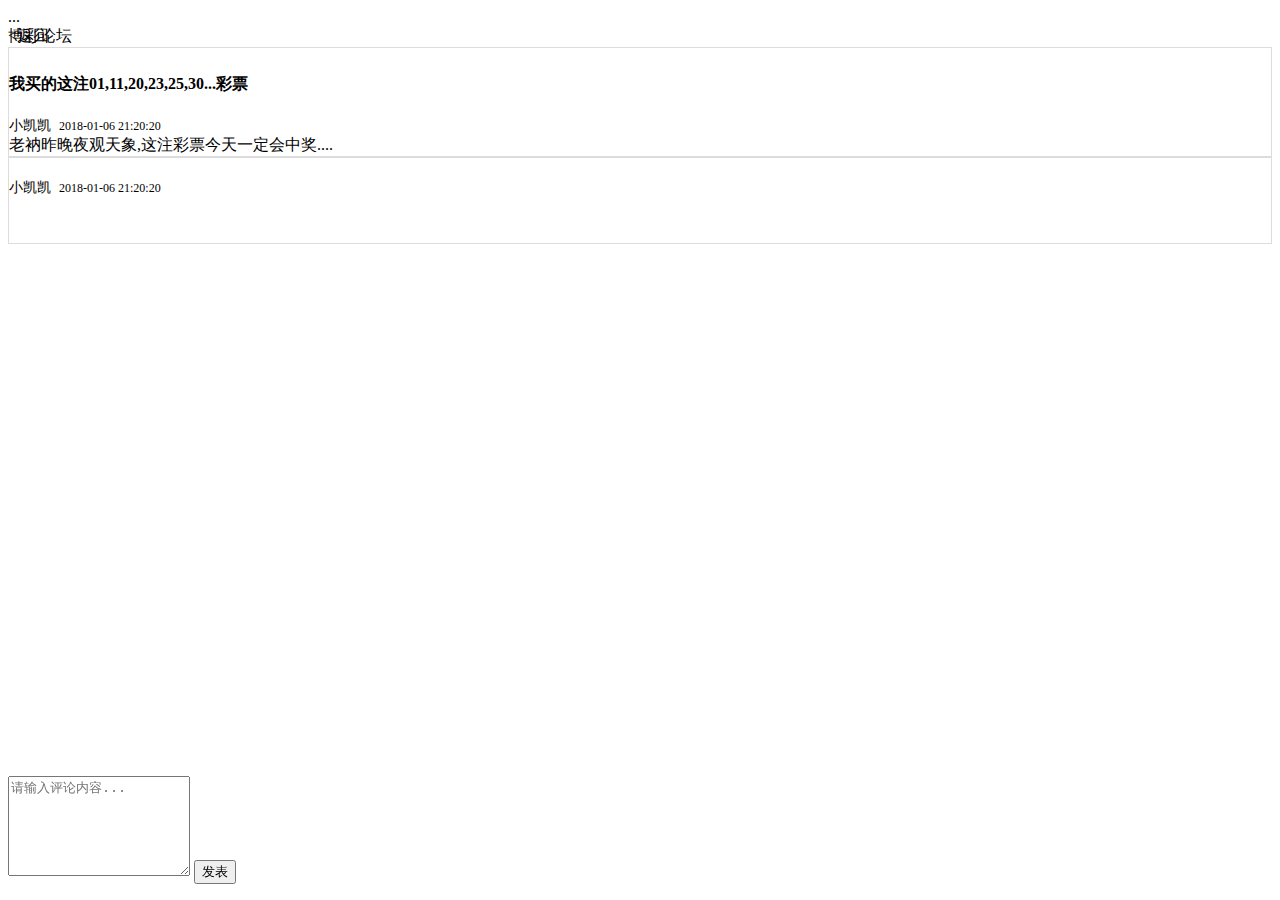
<file: out/production/classes/templates/bbs_detail.html>
<html xmlns:th="http://www.thymeleaf.org">

<head>
    <style>
        .ball-div {
            border: 1px solid gainsboro;
            min-height: 80px;
            padding-top: 5px;
        }
    </style>
</head>

<body>
<div th:replace="~{common/header :: header}">...</div>
<div class="container-fluid">
    <div class="row title">
        <div class="col-xs-12">
            <div style="position: absolute;" onclick="history.back()">&lt;返回</div>
            博彩论坛
        </div>
    </div>

    <!--2.广告轮播图部分-->
    <div th:replace="~{common/carousel :: #carousel }"></div>
    <!--帖子列表-->
    <div class="row ball-div">
        <div class="col-xs-11">
            <div class="row" style="line-height: 20px;word-break: break-all;">
                <h4 th:text="${note.title}">我买的这注01,11,20,23,25,30...彩票</h4>
            </div>
            <div class="row">
                <span style="font-size:14px" th:text="${note.username}">小凯凯</span>
                <span style="font-size:12px;margin-left:4px" th:text="${note.time}">2018-01-06 21:20:20</span>
            </div>
            <div class="row" th:text="${note.content}">
                老衲昨晚夜观天象,这注彩票今天一定会中奖....
            </div>
        </div>
    </div>
    <!--评论区-->
    <div class="row ball-div" th:each="comment : ${note.comments}">
        <div class="col-xs-11">
            <!--帖子的评论内容-->
            <div th:text="${comment.content}" class="row"
                 style="line-height: 20px;margin-bottom: 15px;margin-top: 10px;word-break: break-all;">
            </div>

            <div class="row pull-right">
                <!--评论者的名字-->
                <span style="font-size:14px" th:text="${comment.username}">小凯凯</span>
                <!--评论的时间-->
                <span style="font-size:12px;margin-left:4px" th:text="${comment.time}">2018-01-06 21:20:20</span>
            </div>
        </div>
    </div>


    <div style="margin-bottom: 200px;"></div>

    <div class="row" style="position: fixed;bottom: 0;width: 100%;">

        <form th:action="@{/comment/add}" method="post">
            <!--帖子的编号-->
            <input type="hidden" name="nid" th:value="${note.nid}"/>
            <!--输入框-->
            <textarea class="form-control" style="height: 100px;" name="content"
                      placeholder="请输入评论内容..."></textarea>
            <!--确认发表的按钮-->
            <button type="submit" class="form-control btn btn-danger">发表</button>
        </form>
    </div>

</div>
</body>

</html>
</file>
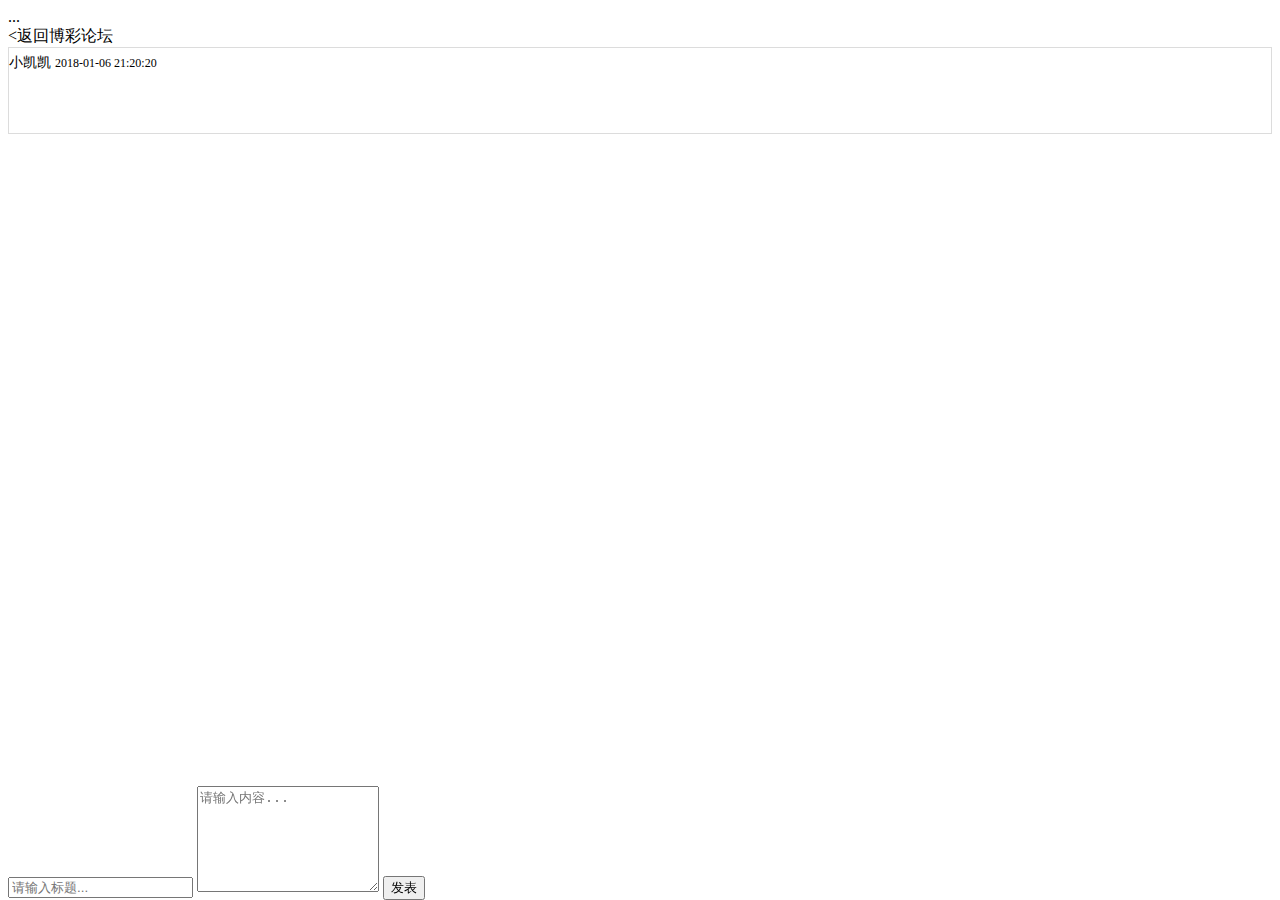
<file: out/production/classes/templates/bbs_index.html>
<!DOCTYPE html>
<html xmlns:th="http://www.thymeleaf.org">
<head>
    <style>
        .ball-div {
            border: 1px solid gainsboro;
            min-height: 80px;
            padding-top: 5px;
        }
    </style>
</head>
<body>
<div th:replace="~{common/header :: header}">...</div>
<div class="container-fluid">
    <div class="row title">
        <div class="col-xs-12">
            <div style="float: left;" onclick="javascript:history.back()">&lt;返回</div>
            博彩论坛
        </div>
    </div>

    <!--2.广告轮播图部分-->
    <div th:replace="~{common/carousel :: #carousel }"></div>

    <script>
        <!--跳转至帖子详情页-->
        function showDetail(id) {
            location.href="/note/detail?nid=" + id;
        }
    </script>
    <!--帖子列表-->
    <div class="row ball-div" th:each="note : ${notes}" th:onclick="|showDetail('${note.nid}')|">
        <div class="col-xs-11">
            <div class="row">
                <span style="font-size:14px" th:text="${note.username}">小凯凯</span><span
                    style="font-size:12px;margin-left:4px" th:text="${note.time}">2018-01-06 21:20:20</span>
            </div>
            <div class="row"
                 style="line-height: 20px;margin-bottom: 5px;margin-top: 10px;word-break: break-all;"
                 th:text="${note.title}">
            </div>
        </div>
    </div>

    <div style="margin-bottom: 200px;"></div>

    <!--发表帖子区域-->
    <div class="row" style="position: fixed;bottom: 0;width: 100%;">

        <form action="#" th:action="@{/note/publish}" method="post">
            <!--输入标题栏-->
            <input type="text" name="title" class="form-control" placeholder="请输入标题..."/>
            <!--输入框-->
            <textarea class="form-control" name="content" style="height: 100px;"
                      placeholder="请输入内容..."></textarea>
            <!--确认发表的按钮-->
            <button type="submit" class="form-control btn btn-danger">发表</button>
        </form>
    </div>
</div>
</body>
</html>
</file>
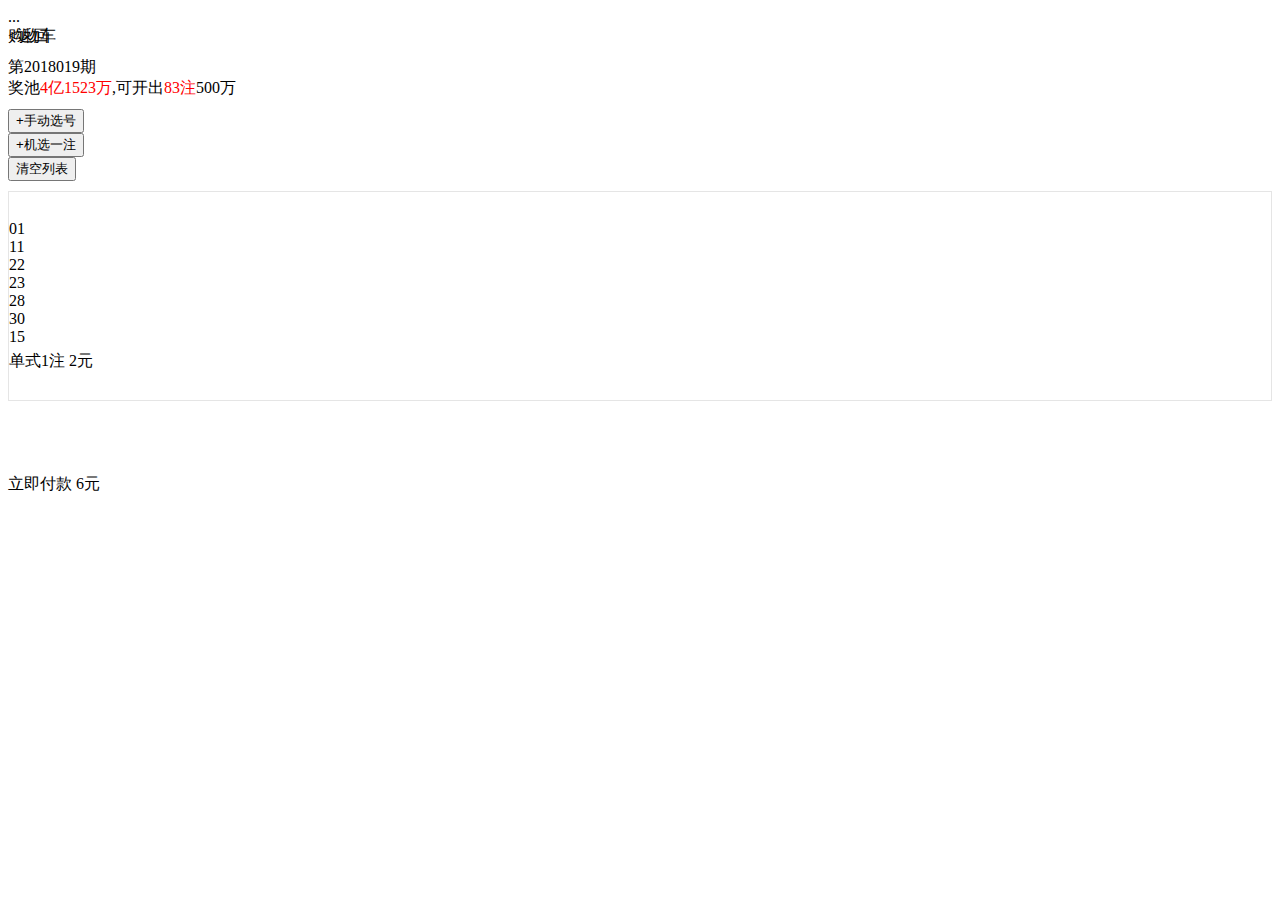
<file: out/production/classes/templates/cart.html>
<!DOCTYPE html>
<html xmlns:th="http://www.thymeleaf.org">

<head>
    <style>
        .ball-item {
            margin-right: 5px;
        }
    </style>
</head>

<body>
<div th:replace="~{common/header :: header}">...</div>
<!--布局容器-->
<div class="container-fluid">

    <!--1.标题部分-->
    <div class="row title">
        <div class="col-xs-12">
            <div style="position: absolute;" onclick="history.back()">&lt;返回</div>
            购物车
        </div>
    </div>

    <!--2.广告轮播图部分-->
    <div th:replace="~{common/carousel :: #carousel }"></div>

    <!--3.开奖信息-->
    <div class="row text-center" style="margin-top: 10px;margin-bottom: 10px;">
        <div class="col-xs-4" style="padding-left: 0;">第2018019期</div>
        <div class="col-xs-8" style="padding-left: 0;padding-right: 0;">
            奖池<span style="color: red;">4亿1523万</span>,可开出<span style="color: red;">83注</span>500万
        </div>
    </div>
    <!--清除浮动的div-->
    <div class="clearfix"></div>

    <!--按钮组-->
    <div class="row" style="margin-bottom: 10px;">
        <div class="col-xs-4">
            <button type="button" class="btn btn-default" onclick="redirect('/cart/selectUI')">
                +手动选号
            </button>
        </div>
        <div class="col-xs-4">
            <button type="button" class="btn btn-success" onclick="redirect('/cart/selectUI?randomOneFlag=true')">
                +机选一注
            </button>
        </div>
        <div class="col-xs-4">
            <button type="button" class="btn btn-danger" id="clearBtn">清空列表</button>
        </div>
        <script>
            $("#clearBtn").click(function () {
                var flag = confirm("你确定要清空购物车吗?");
                if (flag) {
                    redirect('/cart/clear');
                }
            });
        </script>
    </div>

    <script>

    </script>
    <!--购物项内容-->
    <div class="row" style="padding-top: 10px;padding-bottom: 10px;border: 1px solid #E5E5E5;"
         th:each="item :${session.cart?.getCartItems()}">
        <div class="col-xs-1" style="padding-left: 10px;padding-top: 18px;">
            <!--删除的图标-->
            <span class="glyphicon glyphicon-remove-circle"
                  th:onclick="|delOne('${item.red}-${item.blue}')|"></span>
        </div>
        <script>
            function delOne(key) {
                var flag = confirm("你确定要删除吗?");
                if (flag) {
                    location.href = "/cart/delByKey?key=" + key;
                }
            }
        </script>
        <div class="col-xs-10" style="padding-right: 0px;">
            <div>
                <div class="ball-item ball-red" th:text="${item.red.split(',')[0]}">01</div>
                <div class="ball-item ball-red" th:text="${item.red.split(',')[1]}">11</div>
                <div class="ball-item ball-red" th:text="${item.red.split(',')[2]}">22</div>
                <div class="ball-item ball-red" th:text="${item.red.split(',')[3]}">23</div>
                <div class="ball-item ball-red" th:text="${item.red.split(',')[4]}">28</div>
                <div class="ball-item ball-red" th:text="${item.red.split(',')[5]}">30</div>
                <div class="ball-item ball-blue" th:text="${item.blue}">15</div>
            </div>
            <div style="margin-top: 5px;" th:text="|单式${item.count}注 ${item.subtotal}元|">单式1注 2元
            </div>
        </div>
        <div class="col-xs-1" style="padding-left: 10px;padding-top: 18px;">

        </div>
    </div>


    <!--主要是解决页面显示不完整-->
    <div style="margin-bottom: 58px;"></div>

    <!--5.底部菜单栏-->
    <div class="menu" onclick="redirect('/order/submit')">
        <div class="col-xs-12 menu-item" style="height: 50px;line-height: 50px;">
            <p th:text="|立即付款 ${session.cart?.getTotal()}元|">立即付款 6元</p>
        </div>
    </div>

</div>
</body>

</html>
</file>
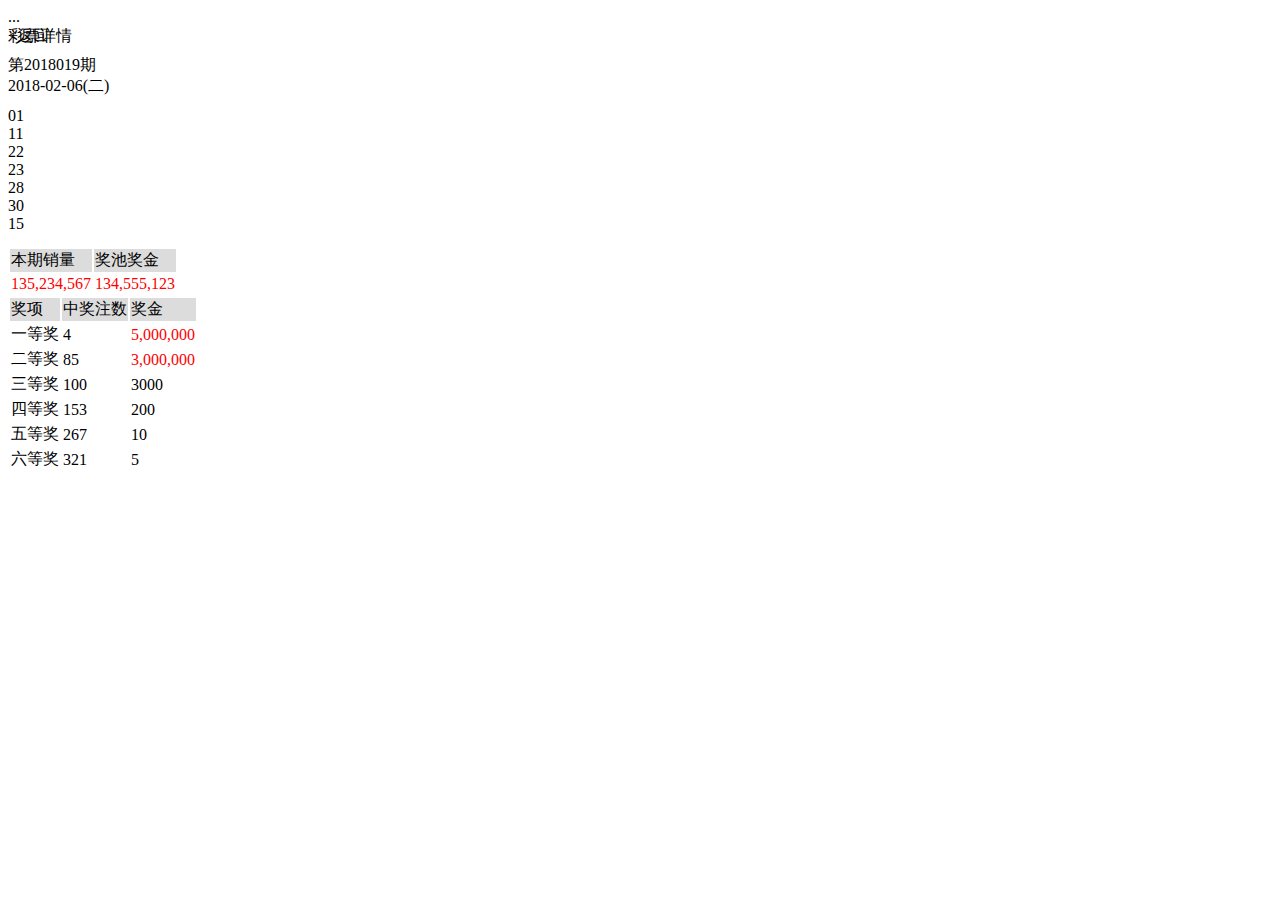
<file: out/production/classes/templates/detail.html>
<!DOCTYPE html>
<html xmlns:th="http://www.thymeleaf.org">
<head>
</head>
<body>
<div th:replace="~{common/header :: header}">...</div>
<!--布局容器-->
<div class="container-fluid">

    <!--1.标题部分-->
    <div class="row title">
        <div class="col-xs-12">
            <div style="position: absolute;" onclick="history.back()">&lt;返回</div>
            彩票详情
        </div>
    </div>

    <!--2.广告轮播图部分-->
    <div th:replace="~{common/carousel :: #carousel }"></div>

    <!--3.开奖日期-->
    <div style="margin-top: 8px;" class="row">
        <div class="col-xs-2"></div>
        <div class="col-xs-4" th:text="|第${history.code}期|">第2018019期</div>
        <div class="col-xs-4" th:text="${history.date}">2018-02-06(二)</div>
        <div class="col-xs-2"></div>
    </div>

    <!--4.中奖号码-->
    <div class="row text-center" style="margin-top: 10px;">
        <div class="ball-item ball-red" th:text="${history.red.split(',')[0]}">01</div>
        <div class="ball-item ball-red" th:text="${history.red.split(',')[1]}">11</div>
        <div class="ball-item ball-red" th:text="${history.red.split(',')[2]}">22</div>
        <div class="ball-item ball-red" th:text="${history.red.split(',')[3]}">23</div>
        <div class="ball-item ball-red" th:text="${history.red.split(',')[4]}">28</div>
        <div class="ball-item ball-red" th:text="${history.red.split(',')[5]}">30</div>
        <div class="ball-item ball-blue" th:text="${history.blue}">15</div>
    </div>

    <!--5.奖池金额-->
    <div style="margin-top: 14px;">
        <table class="table table-bordered">
            <tr style="background-color: gainsboro;">
                <td class="text-center" >本期销量</td>
                <td class="text-center" >奖池奖金</td>
            </tr>
            <tr>
                <td class="text-center" style="color: red;" th:text="${history.getSales()}">135,234,567</td>
                <td class="text-center" style="color: red;" th:text="${history.poolmoney}">134,555,123</td>
            </tr>
        </table>
    </div>

    <!--6.中奖信息-->
    <div>
        <table class="table table-bordered">
            <tr style="background-color: gainsboro;">
                <td class="text-center">奖项</td>
                <td class="text-center">中奖注数</td>
                <td class="text-center">奖金</td>
            </tr>
            <tr>
                <td class="text-center" th:text="${history.prizegrades.get(0).type}">一等奖</td>
                <td class="text-center" th:text="${history.prizegrades.get(0).typenum}">4</td>
                <td class="text-center" style="color: red;" th:text="${history.prizegrades.get(0).typemoney}">5,000,000</td>
            </tr>
            <tr>
                <td class="text-center" th:text="${history.prizegrades.get(1).type}">二等奖</td>
                <td class="text-center" th:text="${history.prizegrades.get(1).typenum}">85</td>
                <td class="text-center" style="color: red;" th:text="${history.prizegrades.get(1).typemoney}">3,000,000</td>
            </tr>
            <tr>
                <td class="text-center" th:text="${history.prizegrades.get(2).type}">三等奖</td>
                <td class="text-center" th:text="${history.prizegrades.get(2).typenum}">100</td>
                <td class="text-center" th:text="${history.prizegrades.get(2).typemoney}">3000</td>
            </tr>
            <tr>
                <td class="text-center" th:text="${history.prizegrades.get(3).type}">四等奖</td>
                <td class="text-center" th:text="${history.prizegrades.get(3).typenum}">153</td>
                <td class="text-center" th:text="${history.prizegrades.get(3).typemoney}">200</td>
            </tr>
            <tr>
                <td class="text-center" th:text="${history.prizegrades.get(4).type}">五等奖</td>
                <td class="text-center" th:text="${history.prizegrades.get(4).typenum}">267</td>
                <td class="text-center" th:text="${history.prizegrades.get(4).typemoney}">10</td>
            </tr>
            <tr>
                <td class="text-center" th:text="${history.prizegrades.get(5).type}">六等奖</td>
                <td class="text-center" th:text="${history.prizegrades.get(5).typenum}">321</td>
                <td class="text-center" th:text="${history.prizegrades.get(5).typemoney}">5</td>
            </tr>

        </table>
    </div>

    <!--主要是解决页面显示不完整-->
    <div style="margin-bottom: 58px;"></div>

    <!--5.底部菜单栏-->
    <div th:replace="~{common/menu :: #menu }"></div>

</div>
</body>

</html>
</file>
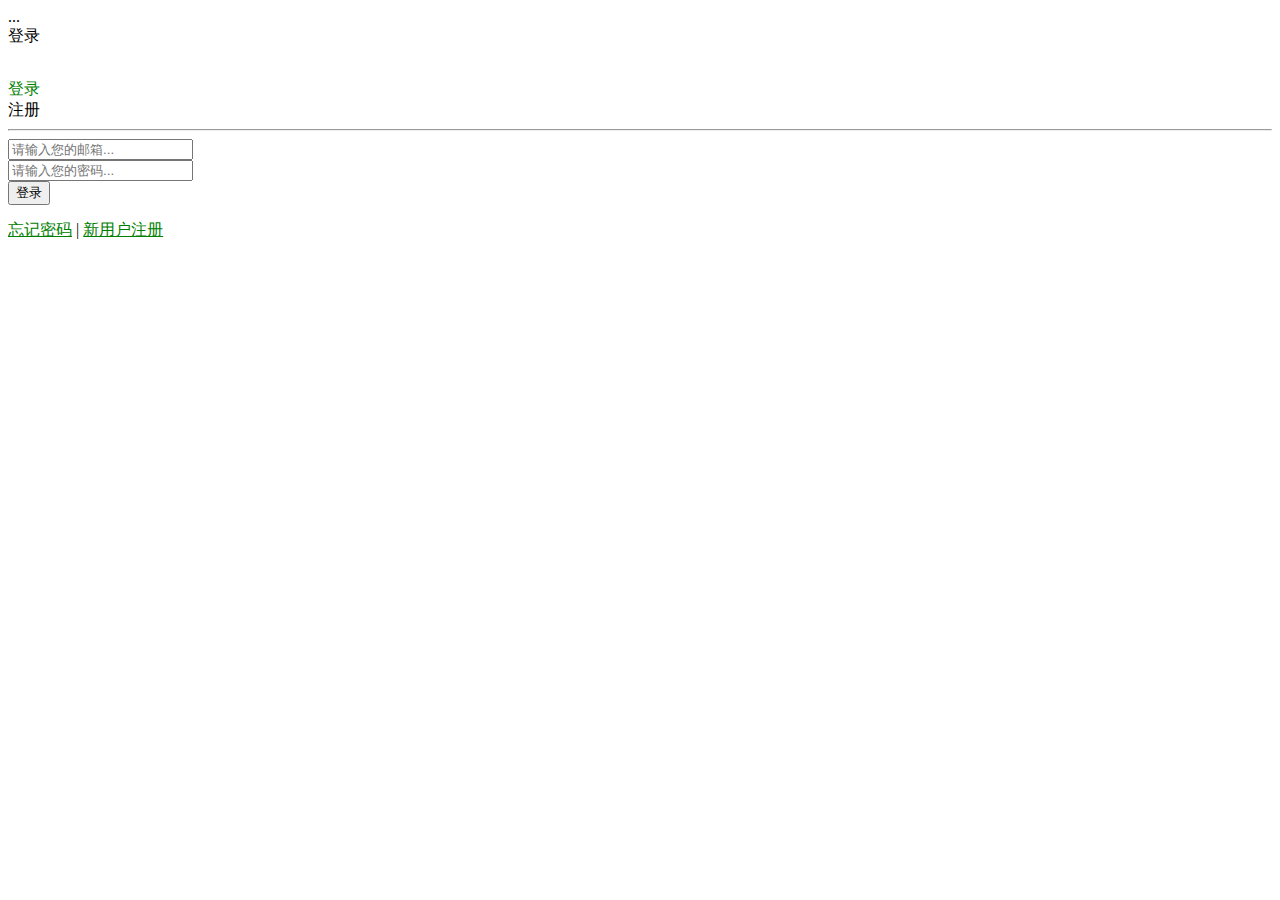
<file: out/production/classes/templates/login.html>
<!DOCTYPE html>
<html xmlns:th="http://www.thymeleaf.org">
<head>
</head>
<body>
<div th:replace="~{common/header :: header}">...</div>
<!--布局容器-->
<div class="container-fluid">
    <!--1.标题部分-->
    <div class="row title">
        <div class="col-xs-12">
            登录
        </div>
    </div>

    <div class="row" style="margin-top: 32px;">
        <!--空列-->
        <div class="col-xs-1"></div>
        <!--内容部分-->
        <div class="col-xs-10">
            <!--2.登录注册的标题-->
            <div class="row">
                <div class="col-xs-6 text-center" style="color: green;">登录</div>
                <div class="col-xs-6 text-center" onclick="redirect('/user/registerUI')">注册</div>
            </div>

            <!--3.水平分割线-->
            <hr/>

            <div style="color: red">

            </div>

            <form action="/user/login" method="post">
                <!--4.表单输入项-->
                <div class="form-group">
                    <input type="text" name="email" class="form-control" placeholder="请输入您的邮箱...">
                </div>
                <!--5.密码-->
                <div class="form-group">
                    <input type="password" name="password" class="form-control"
                           placeholder="请输入您的密码...">
                </div>

                <!--9.注册-->
                <div class="form-group">
                    <input type="submit" class="form-control btn btn-success" value="登录">
                </div>

                <!--跳转去登录-->
                <div style="margin-top: 15px;">
                    <a href="/user/resetUI" style="color: green;">忘记密码</a>&nbsp;|&nbsp;<a
                        href="/user/registerUI" style="color: green;">新用户注册</a>
                </div>
            </form>
        </div>
        <!--空列-->
        <div class="col-xs-1"></div>
    </div>

</div>
</body>

</html>
</file>
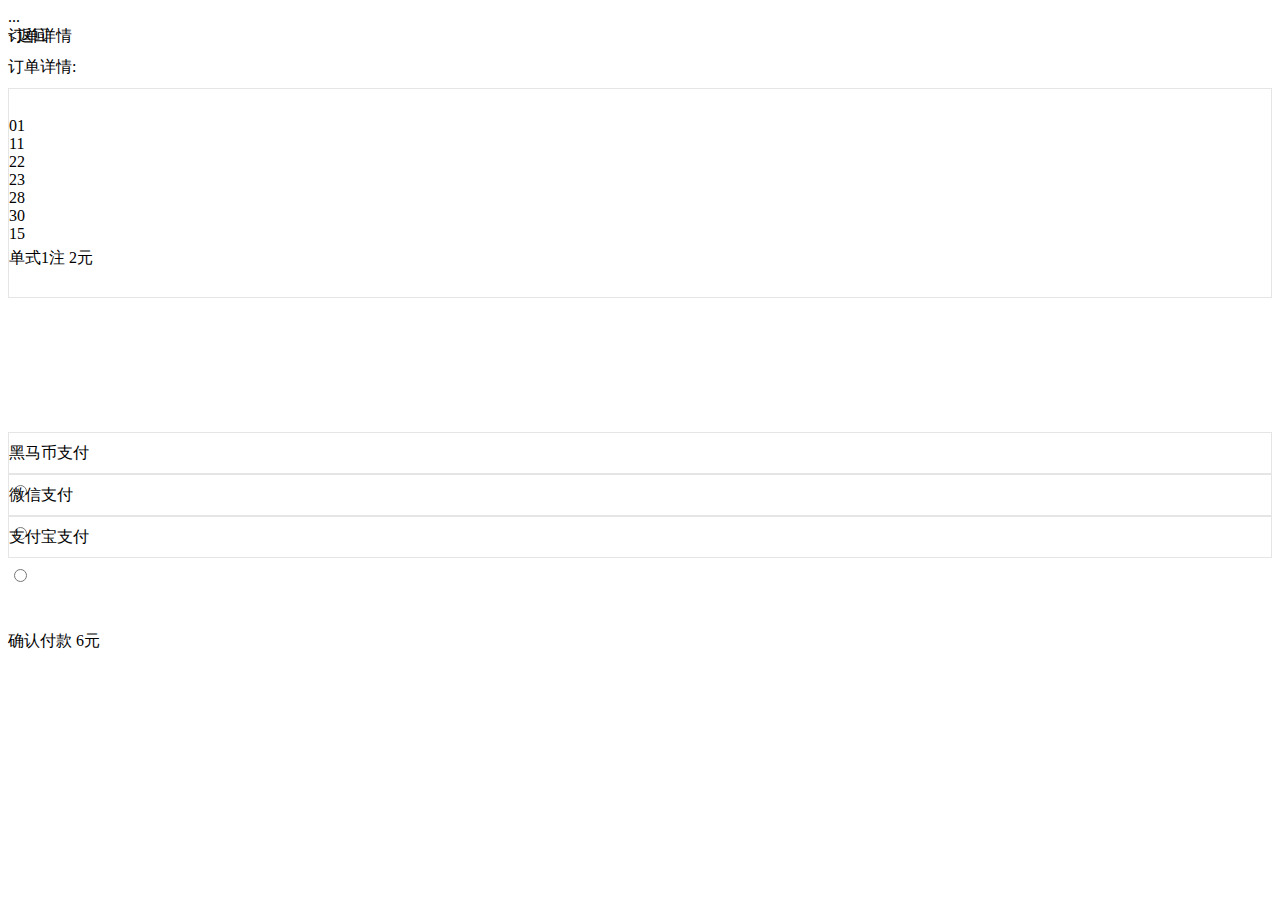
<file: out/production/classes/templates/order_detail.html>
<!DOCTYPE html>
<html xmlns:th="http://www.thymeleaf.org">
<head>
</head>
<body>
<div th:replace="~{common/header :: header}">...</div>

<!--1.标题部分-->
<div class="row title">
    <div class="col-xs-12">
        <div style="position: absolute;" onclick="history.back()">&lt;返回</div>
        订单详情
    </div>
</div>

<div style="margin-top: 10px;margin-bottom: 10px;">
    订单详情:
</div>

<!--购物项内容-->
<div class="row" style="padding-top: 10px;padding-bottom: 10px;border: 1px solid #E5E5E5;"
     th:each="orderitem : ${order.orderItems}">
    <div class="col-xs-1" style="padding-left: 10px;padding-top: 18px;">
    </div>
    <div class="col-xs-10" style="padding-right: 0px;">
        <div>
            <div class="ball-item ball-red" th:text="${orderitem.red.split(',')[0]}">01</div>
            <div class="ball-item ball-red" th:text="${orderitem.red.split(',')[1]}">11</div>
            <div class="ball-item ball-red" th:text="${orderitem.red.split(',')[2]}">22</div>
            <div class="ball-item ball-red" th:text="${orderitem.red.split(',')[3]}">23</div>
            <div class="ball-item ball-red" th:text="${orderitem.red.split(',')[4]}">28</div>
            <div class="ball-item ball-red" th:text="${orderitem.red.split(',')[5]}">30</div>
            <div class="ball-item ball-blue" th:text="${orderitem.blue}">15</div>
        </div>
        <div style="margin-top: 5px;" th:text="|单式${orderitem.count}注 ${orderitem.count*2}元|">单式1注
            2元
        </div>
    </div>
    <div class="col-xs-1" style="padding-left: 10px;padding-top: 18px;">
    </div>
</div>

<div style="margin-top: 134px;">
    <div class="row" style="border: 1px solid #E5E5E5;height: 40px;line-height: 40px;">
        <div class="col-xs-10">
            黑马币支付
        </div>
        <div class="col-xs-2">
            <div class="radio">
                <input type="radio" name="paytype"/>
            </div>
        </div>
    </div>
    <div class="row" style="border: 1px solid #E5E5E5;height: 40px;line-height: 40px;">
        <div class="col-xs-10">
            微信支付
        </div>
        <div class="col-xs-2">
            <div class="radio">
                <input type="radio" name="paytype"/>
            </div>
        </div>
    </div>
    <div class="row" style="border: 1px solid #E5E5E5;height: 40px;line-height: 40px;">
        <div class="col-xs-10">
            支付宝支付
        </div>
        <div class="col-xs-2">
            <div class="radio">
                <input type="radio" name="paytype"/>
            </div>
        </div>
    </div>

</div>

<!--主要是解决页面显示不完整-->
<div style="margin-bottom: 58px;"></div>

<!--5.底部菜单栏-->
<div class="menu">
    <div class="col-xs-12 menu-item" style="height: 50px;line-height: 50px;">
        <p>确认付款 6元</p>
    </div>
</div>
</body>
</html>
</file>
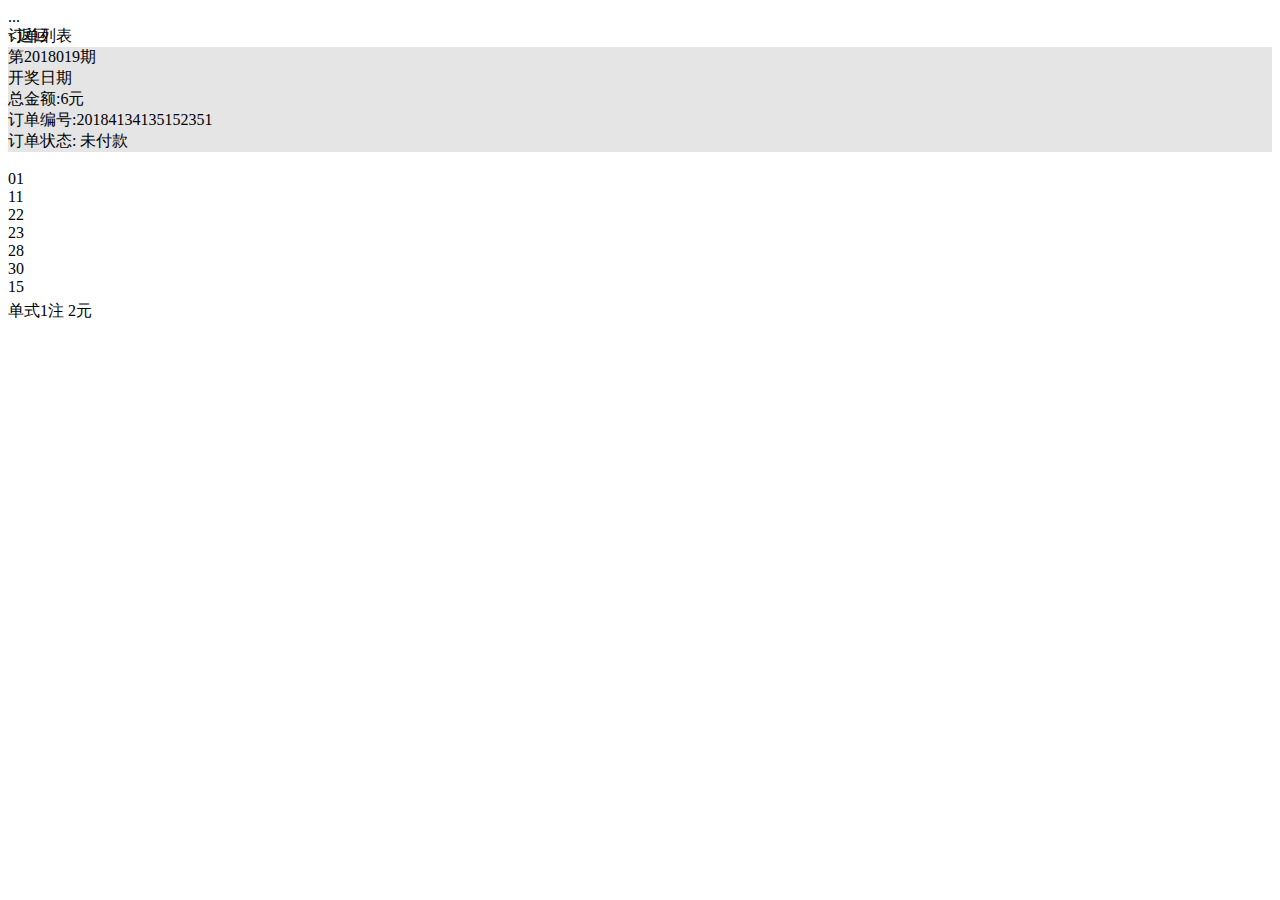
<file: out/production/classes/templates/order_list.html>
<!DOCTYPE html>
<html xmlns:th="http://www.thymeleaf.org">
<head>
</head>
<body>
<div th:replace="~{common/header :: header}">...</div>
<div class="container-fluid">
    <!--1.标题部分-->
    <div class="row title">
        <div class="col-xs-12">
            <div style="position: absolute;" onclick="history.back()">&lt;返回</div>
            订单列表
        </div>
    </div>

    <!--一个订单-->
    <div th:each="order : ${orders}">
        <!--订单标题-->
        <div class="row" style="background-color: #E5E5E5;">
            <div class="col-xs-12">
                <div class="row">
                    <div class="col-xs-4">第2018019期</div>
                    <div class="col-xs-4">开奖日期</div>
                    <div class="col-xs-4" th:text="|总金额:${order.total}元|">总金额:6元</div>
                </div>
            </div>
            <div class="col-xs-12" th:text="|订单编号:${order.oid}|">订单编号:20184134135152351</div>
            <div class="col-xs-12">订单状态: 未付款</div>
        </div>

        <!--购物项内容-->
        <div class="row cart-item" th:each="orderitem : ${order.orderItems}">
            <div class="col-xs-1" style="padding-left: 10px;padding-top: 18px;">
            </div>
            <div class="col-xs-10" style="padding-right: 0px;">
                <div>
                    <div class="ball-item ball-red" th:text="${orderitem.red.split(',')[0]}">01
                    </div>
                    <div class="ball-item ball-red" th:text="${orderitem.red.split(',')[1]}">11
                    </div>
                    <div class="ball-item ball-red" th:text="${orderitem.red.split(',')[2]}">22
                    </div>
                    <div class="ball-item ball-red" th:text="${orderitem.red.split(',')[3]}">23
                    </div>
                    <div class="ball-item ball-red" th:text="${orderitem.red.split(',')[4]}">28
                    </div>
                    <div class="ball-item ball-red" th:text="${orderitem.red.split(',')[5]}">30
                    </div>
                    <div class="ball-item ball-blue" th:text="${orderitem.blue}">15</div>
                </div>
                <div style="margin-top: 5px;"
                     th:text="|单式${orderitem.count}注 ${orderitem.count*2}元|">单式1注 2元
                </div>
            </div>
            <div class="col-xs-1" style="padding-left: 10px;padding-top: 18px;">
            </div>
        </div>
    </div>
</div>
</body>
</html>
</file>
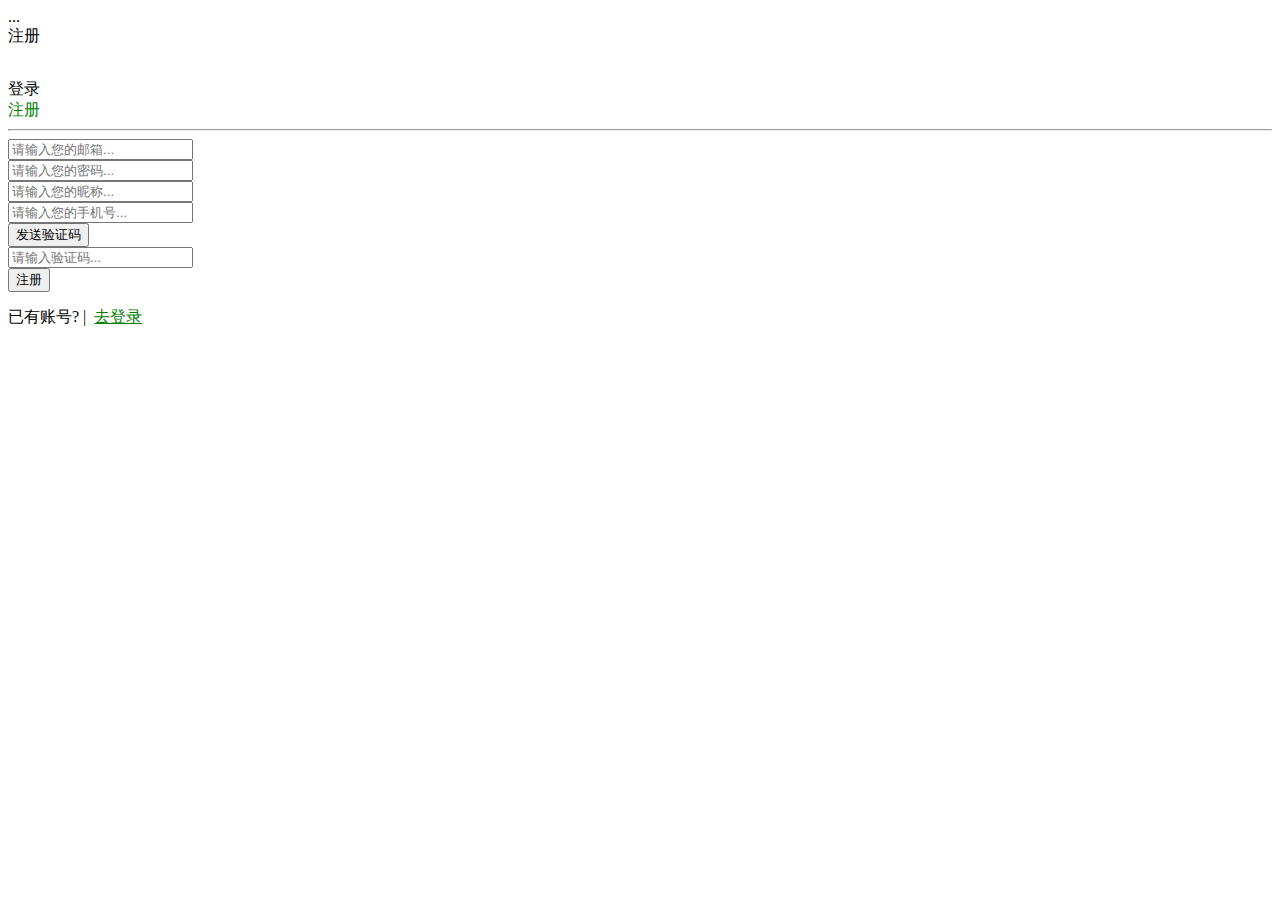
<file: out/production/classes/templates/register.html>
<!DOCTYPE html>
<html xmlns:th="http://www.thymeleaf.org">
<head>
</head>
<body>
<div th:replace="~{common/header :: header}">...</div>
<!--布局容器-->
<div class="container-fluid">

    <!--1.标题部分-->
    <div class="row title">
        <div class="col-xs-12">
            注册
        </div>
    </div>

    <div class="row" style="margin-top: 32px;">
        <!--空列-->
        <div class="col-xs-1"></div>
        <!--内容部分-->
        <div class="col-xs-10">
            <!--2.登录注册的标题-->
            <div class="row">
                <div class="col-xs-6 text-center" onclick="redirect('/user/loginUI')">登录</div>
                <div class="col-xs-6 text-center" style="color: green;">注册</div>
            </div>

            <!--3.水平分割线-->
            <hr/>

            <div style="color: red">

            </div>

            <form action="/user/register" method="post">
                <!--4.邮箱-->
                <div class="form-group">
                    <input type="text" name="email" class="form-control"
                           placeholder="请输入您的邮箱...">
                </div>
                <!--5.密码-->
                <div class="form-group">
                    <input type="password" name="password" class="form-control"
                           placeholder="请输入您的密码...">
                </div>
                <!--6.昵称-->
                <div class="form-group">
                    <input type="text" name="username" class="form-control"
                           placeholder="请输入您的昵称...">
                </div>

                <!--7.验证码-->
                <div class="row">
                    <div class="col-xs-7">
                        <div class="form-group">
                            <input type="text" name="mobile" id="input_mobile" class="form-control"
                                   placeholder="请输入您的手机号...">
                        </div>
                    </div>
                    <div class="col-xs-5">
                        <!--<button type="button">发送</button>-->
                        <input type="button" class="btn btn-default" value="发送验证码" id="btnSend"/>
                        <script>
                            $("#btnSend").click(function () {
                                var mobile = $("#input_mobile").val();
                                var url = "/user/sendSMS";
                                $.get(url, {mobile: mobile}, function (data) {
                                    console.log(data);
                                })
                            });
                        </script>
                    </div>
                </div>

                <!--8.填写验证码-->
                <div class="form-group">
                    <input type="text" name="code" class="form-control" placeholder="请输入验证码...">
                </div>

                <!--9.注册-->
                <div class="form-group">
                    <input type="submit" class="form-control btn btn-success" value="注册">
                </div>
            </form>
            <!--跳转去登录-->
            <div style="margin-top: 15px;">
                已有账号?&nbsp;|&nbsp;
                <a href="/user/loginUI" style="color: green;">去登录</a>
            </div>
        </div>
        <!--空列-->
        <div class="col-xs-1"></div>
    </div>

</div>
</body>

</html>
</file>
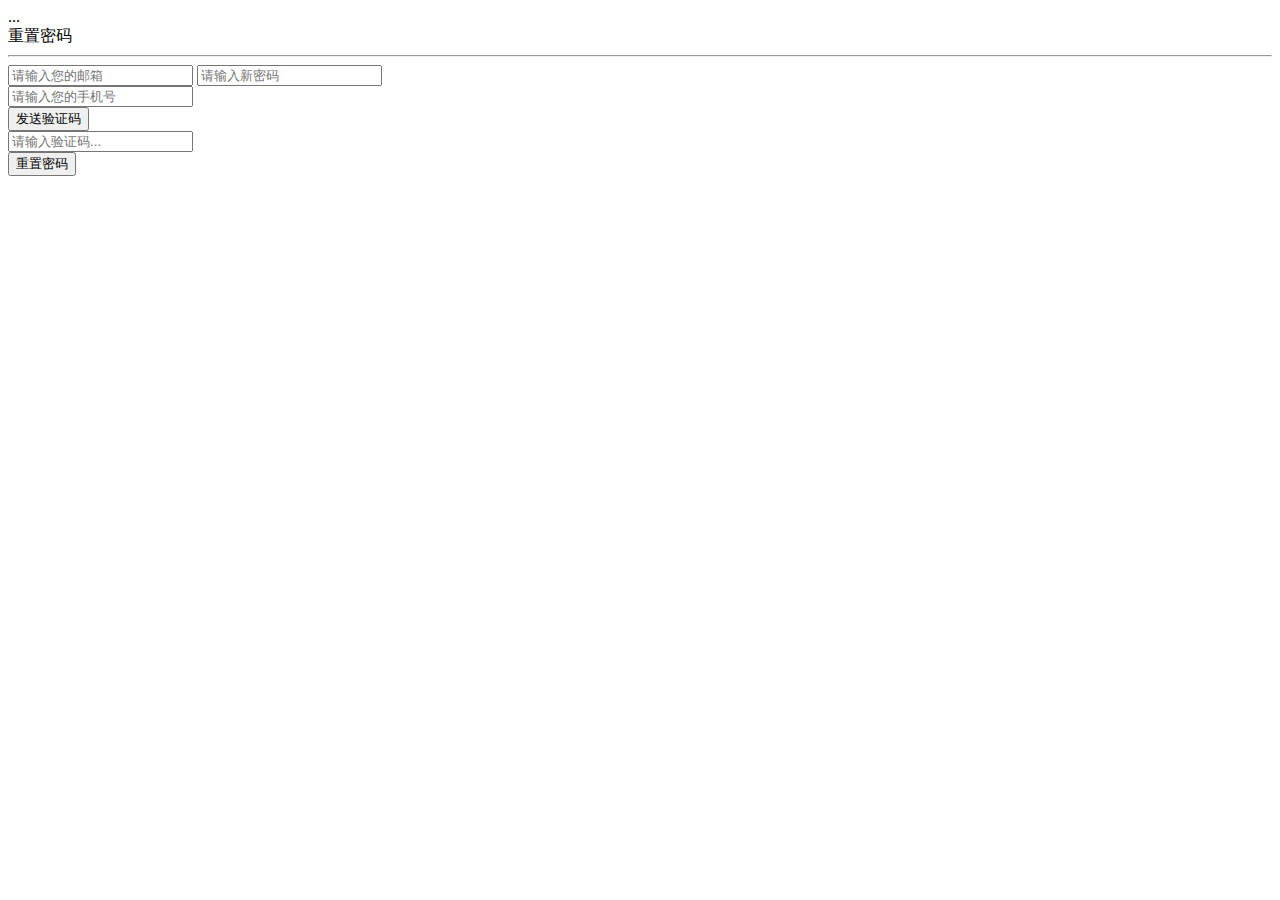
<file: out/production/classes/templates/reset.html>
<!doctype html>
<html xmlns:th="http://www.thymeleaf.org">
<head>
    <script>
        function gotoLogin() {
            location.href="login.html";
        }
    </script>
</head>
<body>
<div th:replace="~{common/header :: header}">...</div>
<div class="container-fluid">
    <!--标题-->
    <div class="row title">
        <div class="col-xs-12">
            重置密码
        </div>
    </div>
    <!--表单-->
    <div class="row">
        <div class="col-xs-1"></div>
        <div class="col-xs-10">
            <!--水平线-->
            <hr/>
            <!--输入框-->
            <div class="form-group" id="reset">
                <input type="email" class="form-control" placeholder="请输入您的邮箱">
                <input type="password" class="form-control" placeholder="请输入新密码">
                <div class="row">
                    <div class="col-xs-7">
                        <input type="password" class="form-control" id="input_mobile" placeholder="请输入您的手机号">
                    </div>
                    <div class="col-xs-5">
                        <input type="button" class="btn btn-default" value="发送验证码" id="btnSend">
                        <script>
                            $("#btnSend").click(function () {
                                var mobile = $("#input_mobile").val();
                                var url = "/user/restPwd";
                                $.get(url,{mobile:mobile},function (data) {
                                    console.log(data);
                                })
                            });
                        </script>
                    </div>
                </div>
                <div class="form-group">
                    <input type="text" name="code" class="form-control" placeholder="请输入验证码...">
                </div>
                <input type="button" class="form-control btn btn-success" value="重置密码">
            </div>
        </div>
        <div class="col-xs-1"></div>
    </div>
</div>
</body>
</html>
</file>
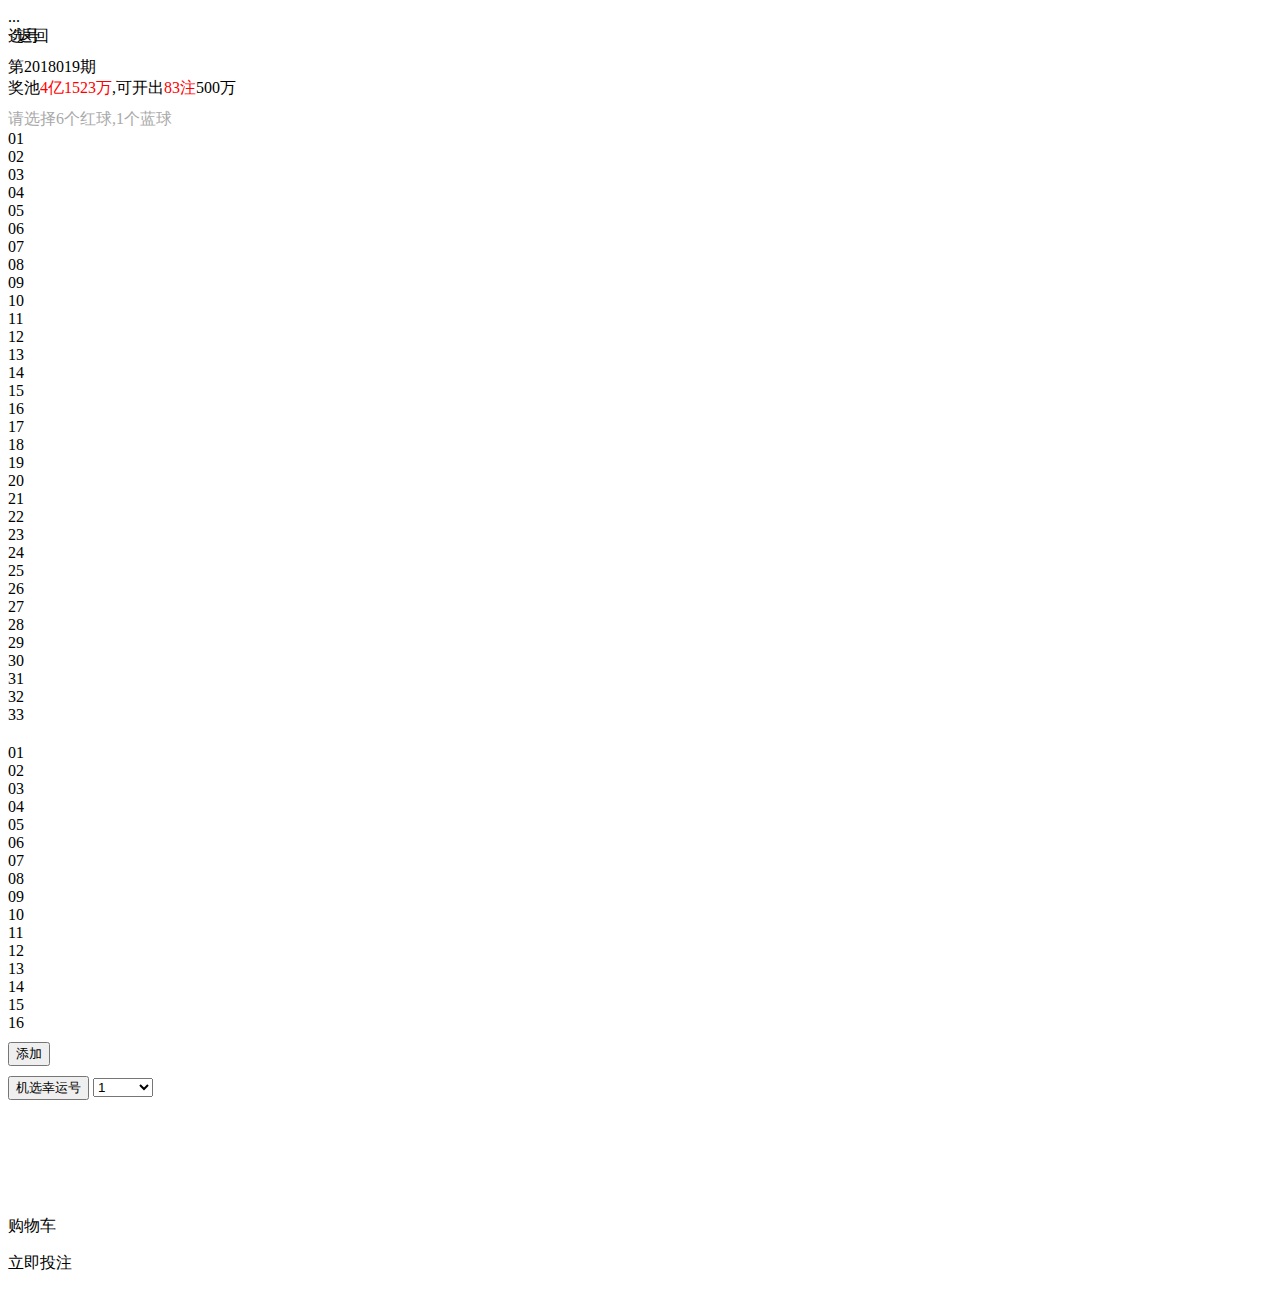
<file: out/production/classes/templates/select.html>
<!DOCTYPE html>
<html xmlns:th="http://www.thymeleaf.org">
<head>
</head>
<body>
<div th:replace="~{common/header :: header}">...</div>
<!--布局容器-->
<div class="container-fluid">

    <!--1.标题部分-->
    <div class="row title" id="title">
        <div class="col-xs-12">
            <div style="position: absolute;" onclick="history.back()">&lt;返回</div>
            选号
        </div>
    </div>

    <div class="row text-center" style="margin-top: 10px;margin-bottom: 10px;">
        <div class="col-xs-4" style="padding-left: 0;">第2018019期</div>
        <div class="col-xs-8" style="padding-left: 0;padding-right: 0;">
            奖池<span style="color: red;">4亿1523万</span>,可开出<span style="color: red;">83注</span>500万
        </div>
    </div>

    <div style="color:darkgray">请选择6个红球,1个蓝球</div>

    <!--红球区域-->
    <div class="row">
        <div class="col-xs-ball">
            <div class="ball-item ball-red">01</div>
        </div>
        <div class="col-xs-ball">
            <div class="ball-item ball-red">02</div>
        </div>
        <div class="col-xs-ball">
            <div class="ball-item ball-red">03</div>
        </div>
        <div class="col-xs-ball">
            <div class="ball-item ball-red">04</div>
        </div>
        <div class="col-xs-ball">
            <div class="ball-item ball-red">05</div>
        </div>
        <div class="col-xs-ball">
            <div class="ball-item ball-red">06</div>
        </div>
        <div class="col-xs-ball">
            <div class="ball-item ball-red">07</div>
        </div>
        <div class="col-xs-ball">
            <div class="ball-item ball-red">08</div>
        </div>
        <div class="col-xs-ball">
            <div class="ball-item ball-red">09</div>
        </div>
        <div class="col-xs-ball">
            <div class="ball-item ball-red">10</div>
        </div>
        <div class="col-xs-ball">
            <div class="ball-item ball-red">11</div>
        </div>
        <div class="col-xs-ball">
            <div class="ball-item ball-red">12</div>
        </div>
        <div class="col-xs-ball">
            <div class="ball-item ball-red">13</div>
        </div>
        <div class="col-xs-ball">
            <div class="ball-item ball-red">14</div>
        </div>
        <div class="col-xs-ball">
            <div class="ball-item ball-red">15</div>
        </div>
        <div class="col-xs-ball">
            <div class="ball-item ball-red">16</div>
        </div>

        <div class="col-xs-ball">
            <div class="ball-item ball-red">17</div>
        </div>
        <div class="col-xs-ball">
            <div class="ball-item ball-red">18</div>
        </div>
        <div class="col-xs-ball">
            <div class="ball-item ball-red">19</div>
        </div>
        <div class="col-xs-ball">
            <div class="ball-item ball-red">20</div>
        </div>
        <div class="col-xs-ball">
            <div class="ball-item ball-red">21</div>
        </div>
        <div class="col-xs-ball">
            <div class="ball-item ball-red">22</div>
        </div>
        <div class="col-xs-ball">
            <div class="ball-item ball-red">23</div>
        </div>
        <div class="col-xs-ball">
            <div class="ball-item ball-red">24</div>
        </div>

        <div class="col-xs-ball">
            <div class="ball-item ball-red">25</div>
        </div>
        <div class="col-xs-ball">
            <div class="ball-item ball-red">26</div>
        </div>
        <div class="col-xs-ball">
            <div class="ball-item ball-red">27</div>
        </div>
        <div class="col-xs-ball">
            <div class="ball-item ball-red">28</div>
        </div>
        <div class="col-xs-ball">
            <div class="ball-item ball-red">29</div>
        </div>
        <div class="col-xs-ball">
            <div class="ball-item ball-red">30</div>
        </div>
        <div class="col-xs-ball">
            <div class="ball-item ball-red">31</div>
        </div>
        <div class="col-xs-ball">
            <div class="ball-item ball-red">32</div>
        </div>

        <div class="col-xs-ball">
            <div class="ball-item ball-red">33</div>
        </div>
    </div>

    <!--清除浮动-->
    <div class="clearfix"></div>

    <!--蓝球区域-->
    <div style="margin-top: 20px;" class="row">
        <div class="col-xs-ball">
            <div class="ball-item ball-blue ">01</div>
        </div>
        <div class="col-xs-ball">
            <div class="ball-item ball-blue">02</div>
        </div>
        <div class="col-xs-ball">
            <div class="ball-item ball-blue">03</div>
        </div>
        <div class="col-xs-ball">
            <div class="ball-item ball-blue">04</div>
        </div>
        <div class="col-xs-ball">
            <div class="ball-item ball-blue">05</div>
        </div>
        <div class="col-xs-ball">
            <div class="ball-item ball-blue">06</div>
        </div>
        <div class="col-xs-ball">
            <div class="ball-item ball-blue">07</div>
        </div>
        <div class="col-xs-ball">
            <div class="ball-item ball-blue">08</div>
        </div>
        <div class="col-xs-ball">
            <div class="ball-item ball-blue">09</div>
        </div>
        <div class="col-xs-ball">
            <div class="ball-item ball-blue">10</div>
        </div>
        <div class="col-xs-ball">
            <div class="ball-item ball-blue">11</div>
        </div>
        <div class="col-xs-ball">
            <div class="ball-item ball-blue">12</div>
        </div>
        <div class="col-xs-ball">
            <div class="ball-item ball-blue">13</div>
        </div>
        <div class="col-xs-ball">
            <div class="ball-item ball-blue">14</div>
        </div>

        <div class="col-xs-ball">
            <div class="ball-item ball-blue">15</div>
        </div>

        <div class="col-xs-ball">
            <div class="ball-item ball-blue">16</div>
        </div>
    </div>

    <!--清除浮动-->
    <div class="clearfix"></div>

    <!--添加的按钮-->
    <div style="margin-top: 10px;">
        <input type="button" onclick="addOne()" value="添加" class="btn btn-success pull-right"/>
    </div>

    <!--清除浮动-->
    <div class="clearfix"></div>

    <!--机选幸运号的按钮-->
    <div style="margin-top: 10px;">
        <input type="button" value="机选幸运号" class="btn btn-danger pull-right"
               onclick="randomAndSend()"/>
        <select id="selectId" class="form-control pull-right"
                style="width: 60px;display: inline-block;">
            <option>1</option>
            <option>2</option>
            <option>3</option>
            <option>4</option>
            <option>5</option>
            <option>6</option>
            <option>7</option>
            <option>8</option>
            <option>9</option>
            <option>10</option>
        </select>

    </div>

    <!--主要是解决页面显示不完整-->
    <div style="margin-bottom: 58px;height: 58px;"></div>

    <!--5.底部菜单栏-->
    <div class="menu">
        <div class="col-xs-6 menu-item" onclick="redirect('/cart/cartUI')">
            <span class="glyphicon glyphicon-shopping-cart"></span>
            <span id="cartSizeId" class="badge"
                  style="background-color: red;position: absolute;top: -10px"></span>
            <p>购物车</p>
        </div>
        <div class="col-xs-6 menu-item">
            <span class="glyphicon glyphicon-save"></span>
            <p>立即投注</p>
        </div>
    </div>
</div>
<script>
    $(function () {
        /**
         * 根据randomOneFlag判断是否需要机选一注
         */
        var flag = [[${randomOneFlag}]]
        console.log(flag);
        if (flag != null) {
            randomOne();
        }
        /**
         * 红球选择逻辑
         */
        $(".ball-red").click(function () {
            var isSelected = $(this).is(".ball-red-selected");
            if (isSelected) {
                $(".ball-red-selected").removeClass("ball-red-selected");
            } else {
                var count = $(".ball-red-selected").length;
                if (count >= 6) {
                    alert("最多只能选择六个球！");
                } else {
                    $(this).addClass("ball-red-selected");
                }
            }
        });
        /**
         * 蓝球选择逻辑
         */
        $(".ball-blue").click(function () {
            //移除所有被选择的蓝球的样式
            $(".ball-blue-selected").removeClass("ball-blue-selected");
            //给当前的蓝球加上被选择的样式
            $(this).addClass("ball-blue-selected");
        });
    })

    /**
     * 获取被选择的球的号码信息，封装成一个json字符串
     */
    function getResult() {
        //找到所有被选择的红球
        var redBalls = "";
        $(".ball-red-selected").each(function (i, ball) {
            //获取每个球的号码
            redBalls += "," + $(ball).text();
        })
        redBalls = redBalls.substr(1);
        console.log("红球:" + redBalls);
        //获取被选择的蓝球的号码
        var blueBall = $($(".ball-blue-selected").get(0)).text();
        console.log("蓝球:" + blueBall);
        return {
            red: redBalls,
            blue: blueBall
        }
    }

    /**
     * 随机获取一注双色球
     */
    function randomOne() {
        console.log("进入随机选球方法");
        //清空所有球的选择样式
        $(".ball-red-selected").removeClass("ball-red-selected");

        while ($(".ball-red-selected").length < 6) {
            //随机从33个红色球中选取一个
            var i = Math.floor(Math.random() * 33);
            console.log("i=" + i);
            $($(".ball-red").get(i)).addClass("ball-red-selected");
        }
        //清除蓝色球的样式
        $(".ball-blue-selected").removeClass("ball-blue-selected");
        var j = Math.floor(Math.random() * 16);
        console.log("j=" + j);
        $($(".ball-blue").get(j)).addClass("ball-blue-selected");
    }

    /**
     * 通过ajax发送数据到后台
     */
    function sendToBackend(arr) {
        var url = "/cart/addToCart";
        //将数据转化为json字符串
        var data = {
            "balls": JSON.stringify(arr)
        };
        console.log("发送到后台的数据:" + data.balls);
        $.post(url, data, function (result) {
            console.log("后台传回来的数据:" + result.cartSize);
            //获取购买商品的数量,并赋值给购物车图标
            $("#cartSizeId").text(result.cartSize);
        }, "json");
    }


    /**
     * 添加一注彩票进入购物车
     */
    function addOne() {
        //获取所有被选择红球的数量
        var redLen = $(".ball-red-selected").length;
        console.log("红球:" + redLen);
        //获取被选择的篮球的数量
        var blueLen = $(".ball-blue-selected").length;
        console.log("蓝球:" + blueLen);
        if (redLen == 0 && blueLen == 0) {
            randomOne();
        } else if (redLen != 6 || blueLen != 1) {
            alert("请选择6个红球,1个蓝球");
        } else {
            var data = getResult();
            var arr = Array();
            arr.push(data);
            sendToBackend(arr);
        }
    }

    /**
     * 机选之后加入购物车
     */
    function randomAndSend() {
        console.log("进入机选~");
        //获取随机选择几注
        var count = $("#selectId").val();
        console.log("选择注数为:" + count);
        //创建一个数组存储球的信息
        var arr = Array();
        for (var i = 0; i < count; i++) {
            //随机产生一组双色球
            randomOne();
            //获取彩票随机的结果
            var ball = getResult();
            //添加进数组
            arr.push(ball);
        }
        console.log("跳出循环~");
        //发送到后台
        console.log("开始发送数据到后台~");
        sendToBackend(arr);
    }
</script>
</body>
</html>
</file>
